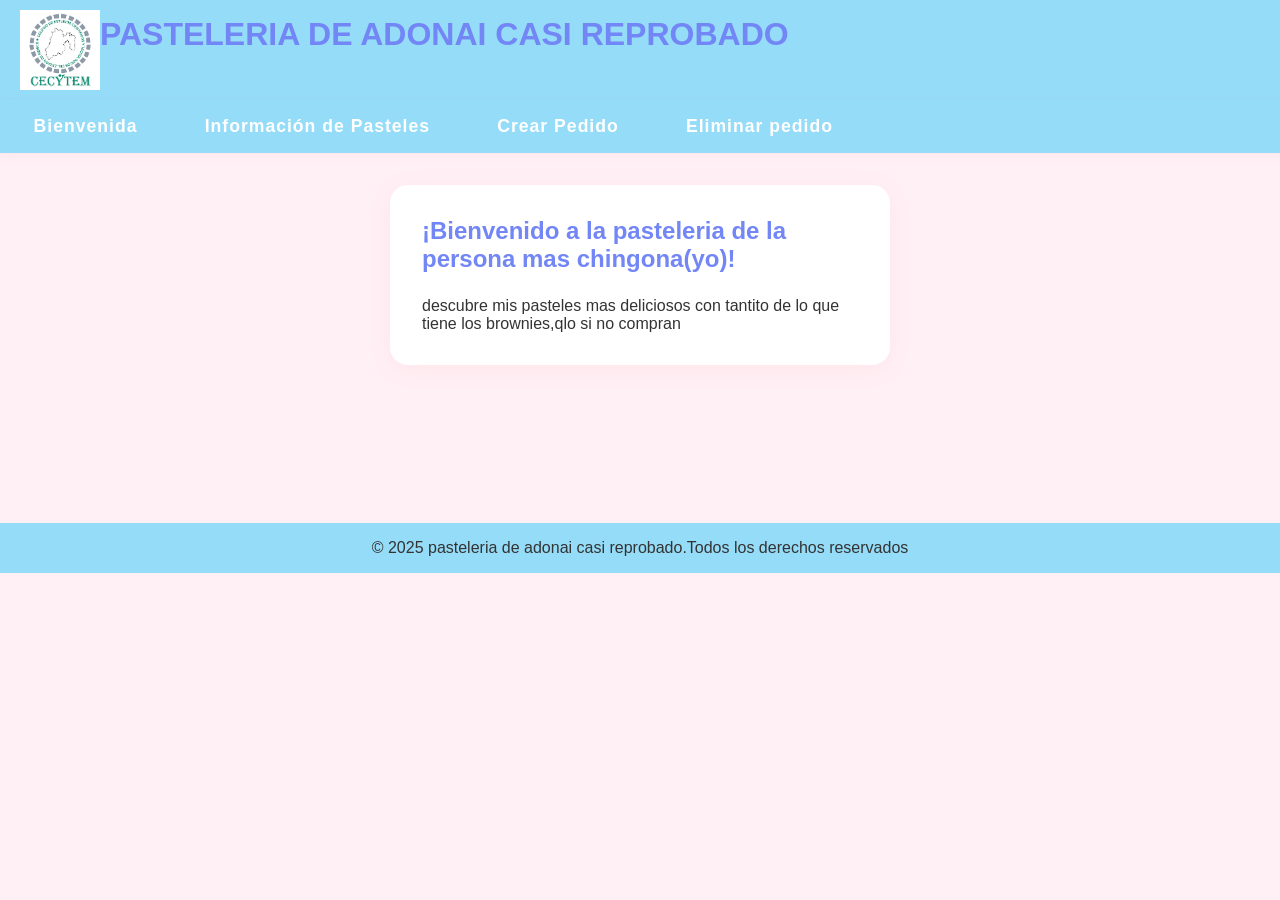
<file: index.html>
<!DOCTYPE html>
<html lang="es">
<head>
    <meta charset="UTF-8">
    <link rel="stylesheet" href="hoja.css">
    <title>Pastelería Dulce Sabor</title>
    <style>
        body { font-family: Arial, sans-serif; margin: 0; padding: 0; }
        nav { background: #95dcf8; padding: 1em; }
        nav a { color: #fff; margin: 0 1em; text-decoration: none; font-weight: bold; }
        section { display: none; padding: 2em; }
        section.active { display: block; }
        h1, h2 { color: #7286f6; }
        form label { display: block; margin-top: 1em; }
        form input, form textarea, form select { width: 100%; padding: 0.5em; margin-top: 0.5em; }
        form button { margin-top: 1em; background: #9572f6; color: #fff; border: none; padding: 0.7em 2em; cursor: pointer; }
        .header-container{
            display: flex;
            align-items: center;
            background:#95dcf8 ;
            padding: 10px  20px;

        }
         .logo
    {width: 80px;
        height:auto;
        margin-rigth:15px;

    }
    h1{
        flex-grow: 1;
        text-align: auto;
        margin-right: 0;
    }

        
    </style>
    <div class="header-container">
    <img src="img/logo.png" alt="logo1" class="logo">
    <h1>PASTELERIA DE ADONAI CASI REPROBADO</h1>
</div>

</head>
<body>
    





    <nav>
        <a href="#" onclick="mostrar('bienvenida')">Bienvenida</a>
        <a href="#" onclick="mostrar('informacion')">Información de Pasteles</a>
        <a href="#" onclick="mostrar('pedido')">Crear Pedido</a>
         <a href="eliminar1.html" onclick="mostrar('Eliminar pedido')">Eliminar pedido</a>
    </nav>

    <section id="bienvenida" class="active">
        <h1>¡Bienvenido a la pasteleria de la persona mas chingona(yo)!</h1>
        <p>descubre mis pasteles mas deliciosos con tantito de lo que tiene los brownies,qlo si no compran</p>
    </section>

    <section id="informacion">
        <h2>LOS PASTELES DE LA FELICIDAD SON:</h2>
        <ul>
            <li>
                <img src="img/chocolate.jpg" width="100" height="auto">
                <strong>Pastel de Chocolate:</strong> Bizcocho húmedo con cobertura de chocolate belga.</li>
            <li>
                <img src="img/vainilla.png" width="100" height="auto">
                <strong>Pastel de Vainilla:</strong> Clásico y esponjoso, decorado con crema de mantequilla.</li>
            <li>
                <img src="img/zanahoria.png" alt="pastel de zanahoria"width="100" height="auto">
                <strong>Pastel de Zanahoria:</strong> Con nueces y glaseado de queso crema.</li>
            <li>
                <img src="img/fresa.png" width="100" height="auto">
                <strong>Pastel de Fresa:</strong> Con crema batida y glaseado de nectar de miel.</li>
           
       
        </ul>
    </section>

    <section id="pedido">
        <h2>HACER PEDIDOS</h2>
        <form id="form1"name="form1" method="GET" action="insertar.php">
            <label for="nombre">NOMBRE:</label>
            <input type="text" id="nombre" name="nombre" required>

            <label for="pastel">TIPOS DE PASTELES MAGICOS:</label>
            <select id="pastel" name="pastel" required>
                <option value="">Seleccione...</option>
                <option value="chocolate">Chocolate</option>
                <option value="vainilla">Vainilla</option>
                <option value="zanahoria">Zanahoria</option>
                <option value="fresa">Fresa</option>
            </select>

            <label for="cantidad">Cantidad:</label>
            <input type="number" id="cantidad" name="cantidad" min="1" required>

            <label for="mensaje">Mensaje en el pastel (opcional):</label>
            <input type="text" id="mensaje" name="mensaje">

            <label for="dirección">Dirección de tu canton(pa pedrear tu casa):</label>
            <textarea id="dirección" name="dirección" required></textarea>

            <button type="submit">Enviar Pedido</button>
        </form>

       
    </section>

    <script>
        function mostrar(seccion) {
            document.querySelectorAll('section').forEach(s => s.classList.remove('active'));
            document.getElementById(seccion).classList.add('active');
        }
    </script>
<br>
<br>
<br>
<br>
<br>
<br>
<br>

    <footer style=" background: #95dcf8; padding: 1em; text-align: center;">
        <p>© 2025 pasteleria de adonai casi reprobado.Todos los derechos reservados</p>
    </footer>

</body>
</html>
</file>
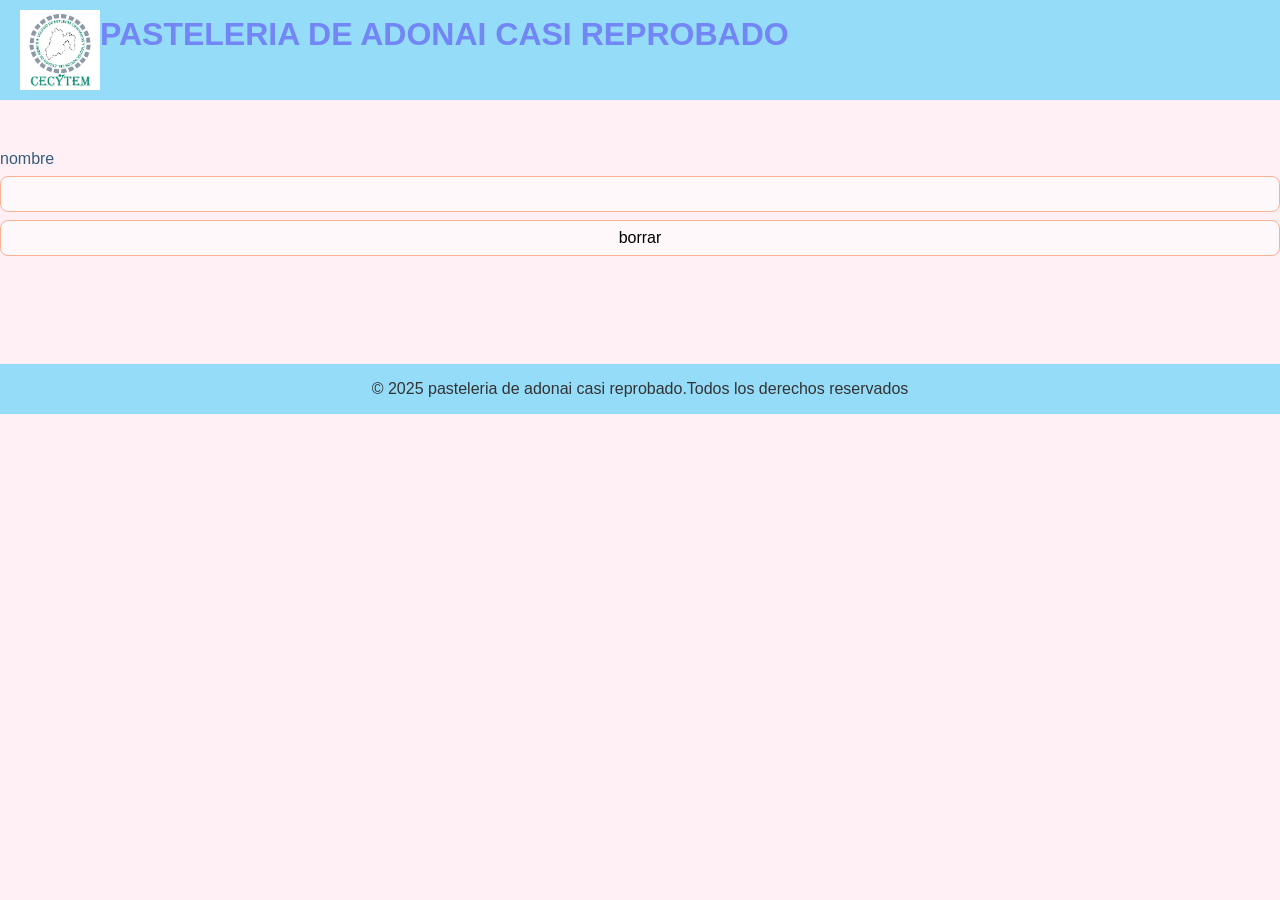
<file: eliminar1.html>
<!DOCTYPE html>
<html lang="es">
<head>
      <meta charset="UTF-8">
    <link rel="stylesheet" href="hoja.css">
    <title>Pastelería Dulce Sabor</title>
    <style>
        body { font-family: Arial, sans-serif; margin: 0; padding: 0; }
        nav { background: #95dcf8; padding: 1em; }
        nav a { color: #fff; margin: 0 1em; text-decoration: none; font-weight: bold; }
        section { display: none; padding: 2em; }
        section.active { display: block; }
        h1, h2 { color: #7286f6; }
        form label { display: block; margin-top: 1em; }
        form input, form textarea, form select { width: 100%; padding: 0.5em; margin-top: 0.5em; }
        form button { margin-top: 1em; background: #9572f6; color: #fff; border: none; padding: 0.7em 2em; cursor: pointer; }
        .header-container{
            display: flex;
            align-items: center;
            background:#95dcf8 ;
            padding: 10px  20px;

        }
         .logo
    {width: 80px;
        height:auto;
        margin-rigth:15px;

    }
    h1{
        flex-grow: 1;
        text-align: auto;
        margin-right: 0;
    }

        
    </style>
    <div class="header-container">
    <img src="logo.png" alt="logo1" class="logo">
    <h1>PASTELERIA DE ADONAI CASI REPROBADO</h1>
</div>

</head>
<body>
 <form id="form1" name="form1" method="GET" action="eliminar1.php">
            <p><label></label>&nbsp;<label><label></label> 
                <label>
                    nombre
                    <input type="text" name="nombre" id="nombre"/>
                </label> 
            </p>
            <p>
              <input type="submit" name="borrar" id="borrar" value="borrar"/>  
            </p>
    </form>
<br>
<br>
<br>
<br>
<br>
<br>

    <footer style=" background: #95dcf8; padding: 1em; text-align: center;">
        <p>© 2025 pasteleria de adonai casi reprobado.Todos los derechos reservados</p>
    </footer>

 </body>

</html>
</file>
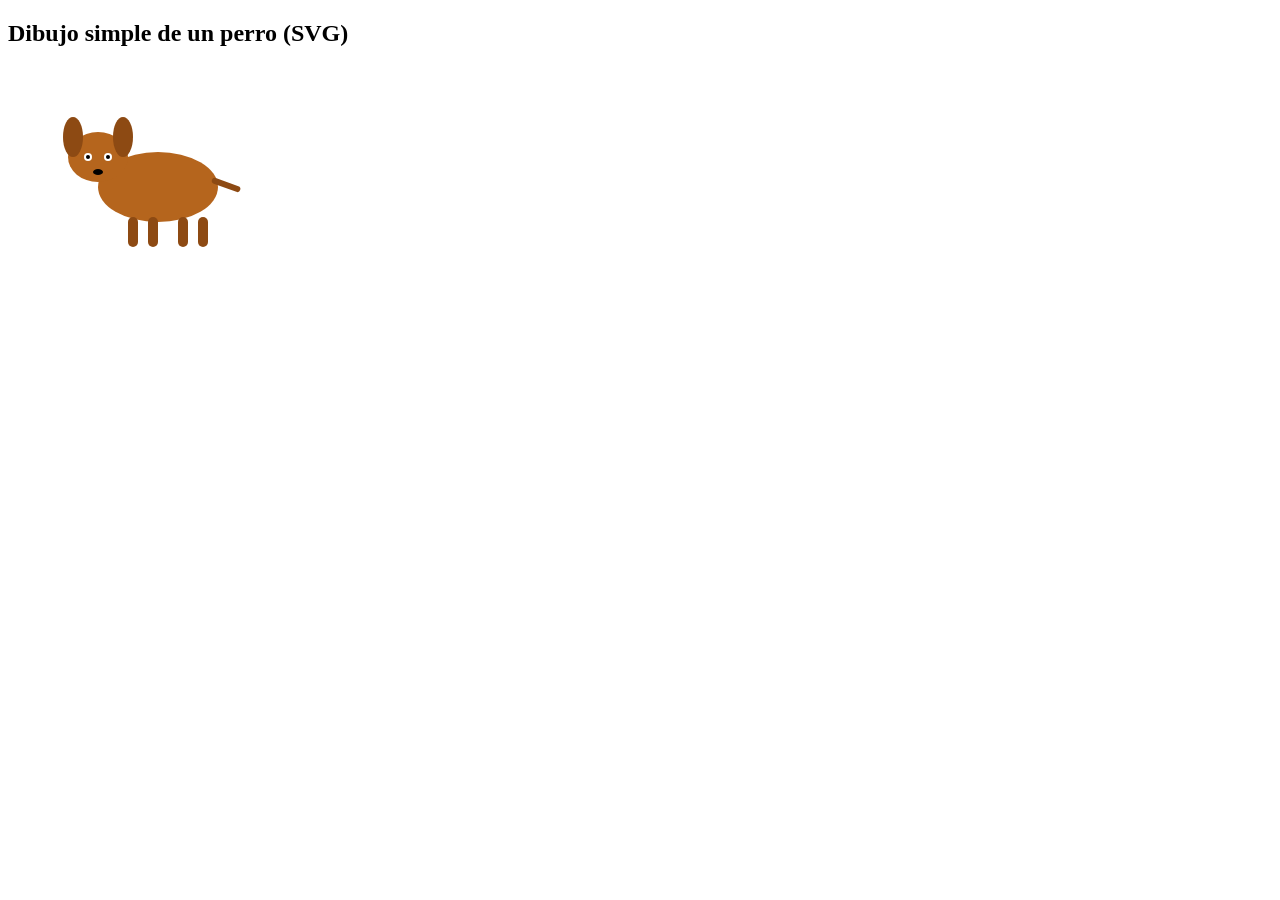
<file: otra.html>
<!DOCTYPE html>
<html lang="es">
<head>
  <meta charset="UTF-8">
  <title>Dibujo de un perro</title>
</head>
<body>
  <h2>Dibujo simple de un perro (SVG)</h2>
  <svg width="300" height="200">
    <!-- Cuerpo -->
    <ellipse cx="150" cy="120" rx="60" ry="35" fill="#b5651d"/>
    <!-- Cabeza -->
    <ellipse cx="90" cy="90" rx="30" ry="25" fill="#b5651d"/>
    <!-- Orejas -->
    <ellipse cx="65" cy="70" rx="10" ry="20" fill="#8d4a13"/>
    <ellipse cx="115" cy="70" rx="10" ry="20" fill="#8d4a13"/>
    <!-- Ojos -->
    <circle cx="80" cy="90" r="4" fill="#fff"/>
    <circle cx="100" cy="90" r="4" fill="#fff"/>
    <circle cx="80" cy="90" r="2" fill="#000"/>
    <circle cx="100" cy="90" r="2" fill="#000"/>
    <!-- Nariz -->
    <ellipse cx="90" cy="105" rx="5" ry="3" fill="#000"/>
    <!-- Cola -->
    <rect x="205" y="110" width="30" height="6" rx="3" fill="#8d4a13" transform="rotate(20 205 110)"/>
    <!-- Patas -->
    <rect x="120" y="150" width="10" height="30" rx="5" fill="#8d4a13"/>
    <rect x="170" y="150" width="10" height="30" rx="5" fill="#8d4a13"/>
    <rect x="140" y="150" width="10" height="30" rx="5" fill="#8d4a13"/>
    <rect x="190" y="150" width="10" height="30" rx="5" fill="#8d4a13"/>
  </svg>
</body>
</html>
</file>
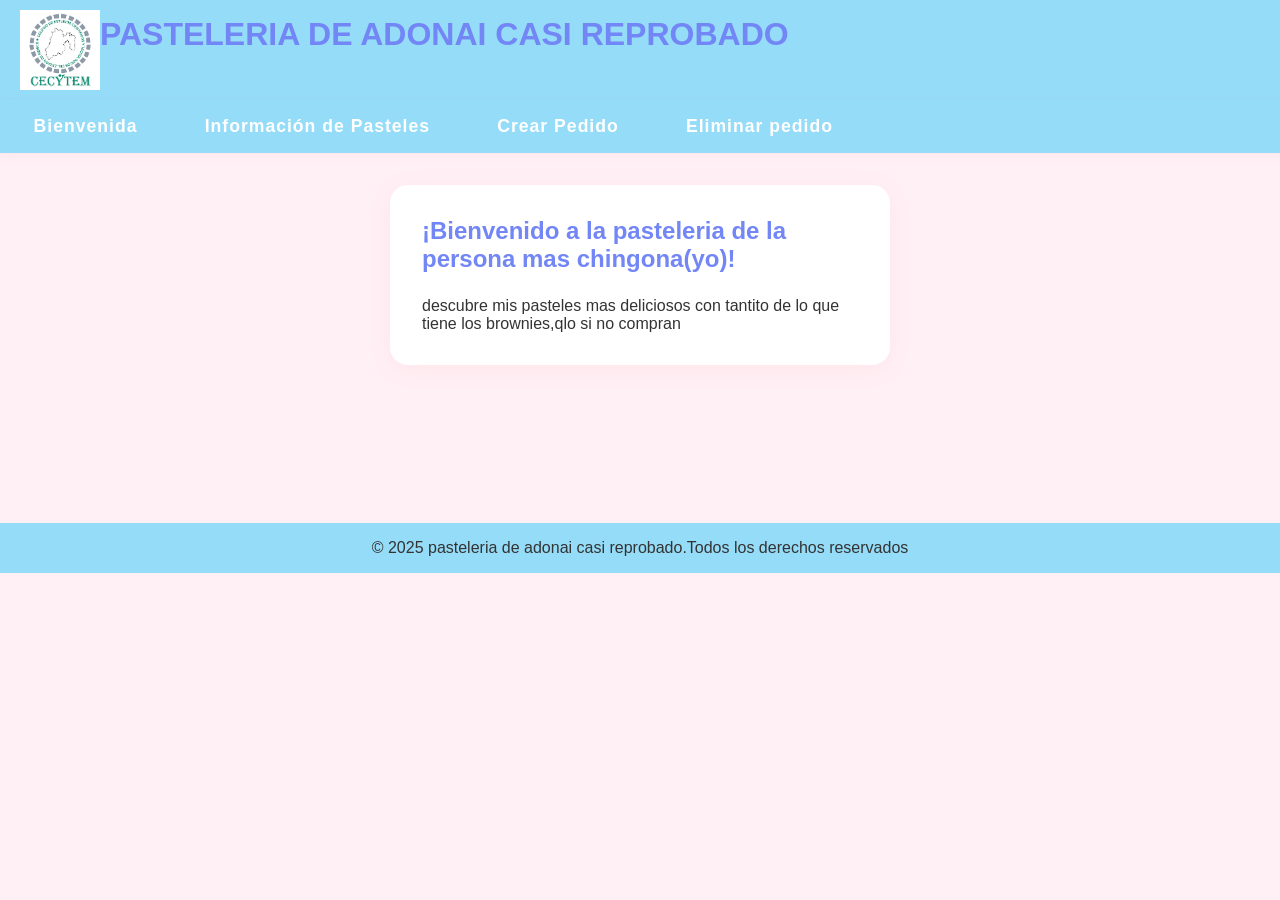
<file: pasteleria.html>
<!DOCTYPE html>
<html lang="es">
<head>
    <meta charset="UTF-8">
    <link rel="stylesheet" href="hoja.css">
    <title>Pastelería Dulce Sabor</title>
    <style>
        body { font-family: Arial, sans-serif; margin: 0; padding: 0; }
        nav { background: #95dcf8; padding: 1em; }
        nav a { color: #fff; margin: 0 1em; text-decoration: none; font-weight: bold; }
        section { display: none; padding: 2em; }
        section.active { display: block; }
        h1, h2 { color: #7286f6; }
        form label { display: block; margin-top: 1em; }
        form input, form textarea, form select { width: 100%; padding: 0.5em; margin-top: 0.5em; }
        form button { margin-top: 1em; background: #9572f6; color: #fff; border: none; padding: 0.7em 2em; cursor: pointer; }
        .header-container{
            display: flex;
            align-items: center;
            background:#95dcf8 ;
            padding: 10px  20px;

        }
         .logo
    {width: 80px;
        height:auto;
        margin-rigth:15px;

    }
    h1{
        flex-grow: 1;
        text-align: auto;
        margin-right: 0;
    }

        
    </style>
    <div class="header-container">
    <img src="logo.png" alt="logo1" class="logo">
    <h1>PASTELERIA DE ADONAI CASI REPROBADO</h1>
</div>

</head>
<body>
    





    <nav>
        <a href="#" onclick="mostrar('bienvenida')">Bienvenida</a>
        <a href="#" onclick="mostrar('informacion')">Información de Pasteles</a>
        <a href="#" onclick="mostrar('pedido')">Crear Pedido</a>
         <a href="eliminar1.html" onclick="mostrar('Eliminar pedido')">Eliminar pedido</a>
    </nav>

    <section id="bienvenida" class="active">
        <h1>¡Bienvenido a la pasteleria de la persona mas chingona(yo)!</h1>
        <p>descubre mis pasteles mas deliciosos con tantito de lo que tiene los brownies,qlo si no compran</p>
    </section>

    <section id="informacion">
        <h2>LOS PASTELES DE LA FELICIDAD SON:</h2>
        <ul>
            <li><strong>Pastel de Chocolate:</strong> Bizcocho húmedo con cobertura de chocolate belga.</li>
            <li><strong>Pastel de Vainilla:</strong> Clásico y esponjoso, decorado con crema de mantequilla.</li>
            <li><strong>Pastel de Zanahoria:</strong> Con nueces y glaseado de queso crema.</li>
            <li><strong>Pastel de Fresa:</strong> Con crema batida y glaseado de nectar de miel.</li>
       
        </ul>
    </section>

    <section id="pedido">
        <h2>HACER PEDIDOS</h2>
        <form id="form1"name="form1" method="GET" action="insertar.php">
            <label for="nombre">NOMBRE:</label>
            <input type="text" id="nombre" name="nombre" required>

            <label for="pastel">TIPOS DE PASTELES MAGICOS:</label>
            <select id="pastel" name="pastel" required>
                <option value="">Seleccione...</option>
                <option value="chocolate">Chocolate</option>
                <option value="vainilla">Vainilla</option>
                <option value="zanahoria">Zanahoria</option>
                <option value="fresa">Fresa</option>
            </select>

            <label for="cantidad">Cantidad:</label>
            <input type="number" id="cantidad" name="cantidad" min="1" required>

            <label for="mensaje">Mensaje en el pastel (opcional):</label>
            <input type="text" id="mensaje" name="mensaje">

            <label for="dirección">Dirección de tu canton(pa pedrear tu casa):</label>
            <textarea id="dirección" name="dirección" required></textarea>

            <button type="submit">Enviar Pedido</button>
        </form>

       
    </section>

    <script>
        function mostrar(seccion) {
            document.querySelectorAll('section').forEach(s => s.classList.remove('active'));
            document.getElementById(seccion).classList.add('active');
        }
    </script>
<br>
<br>
<br>
<br>
<br>
<br>
<br>

    <footer style=" background: #95dcf8; padding: 1em; text-align: center;">
        <p>© 2025 pasteleria de adonai casi reprobado.Todos los derechos reservados</p>
    </footer>

</body>
</html>
</file>
<file: hoja.css>
/* Reset básico */
* {
    box-sizing: border-box;
    margin: 0;
    padding: 0;
}

body {
    font-family: 'Segoe UI', Arial, sans-serif;
    background: #fff0f5;
    color: #333;
    min-height: 100vh;
}

nav {
    background: linear-gradient(90deg, #0feef2 60%, #996dea 100%);
    padding: 1.2em 2em;
    box-shadow: 0 2px 8px rgba(246, 114, 128, 0.08);
    display: flex;
    gap: 2em;
}

nav a {
    color: #fff;
    text-decoration: none;
    font-weight: bold;
    font-size: 1.1em;
    letter-spacing: 1px;
    transition: color 0.2s;
    position: relative;
}

nav a:hover, nav a:focus {
    color: #355c7d;
}

section {
    display: none;
    padding: 2.5em 2em;
    max-width: 500px;
    margin: 2em auto;
    background: #fff;
    border-radius: 18px;
    box-shadow: 0 4px 24px rgba(246, 114, 128, 0.08);
    animation: fadeIn 0.7s;
}

section.active {
    display: block;
}

@keyframes fadeIn {
    from { opacity: 0; transform: translateY(20px);}
    to { opacity: 1; transform: translateY(0);}
}

h1, h2 {
    color: #f67280;
    margin-bottom: 1em;
    font-family: 'Segoe UI', Arial, sans-serif;
}

ul {
    margin-left: 1.5em;
    margin-bottom: 1.5em;
}

li {
    margin-bottom: 0.8em;
    font-size: 1.05em;
}

form label {
    display: block;
    margin-top: 1.2em;
    font-weight: 500;
    color: #355c7d;
}

form input, form textarea, form select {
    width: 100%;
    padding: 0.7em;
    margin-top: 0.4em;
    border: 1.5px solid #f8b195;
    border-radius: 8px;
    font-size: 1em;
    background: #fff8fa;
    transition: border 0.2s;
}

form input:focus, form textarea:focus, form select:focus {
    border-color: #f67280;
    outline: none;
}

form button {
    margin-top: 2em;
    background: linear-gradient(90deg, #f67280 60%, #f8b195 100%);
    color: #fff;
    border: none;
    padding: 0.9em 2.5em;
    border-radius: 8px;
    font-size: 1.1em;
    font-weight: bold;
    cursor: pointer;
    box-shadow: 0 2px 8px rgba(246, 114, 128, 0.10);
    transition: background 0.2s, transform 0.1s;
}

form button:hover {
    background: linear-gradient(90deg, #f8b195 60%, #f67280 100%);
    transform: translateY(-2px) scale(1.03);
}

textarea {
    min-height: 70px;
    resize: vertical;
}

@media (max-width: 600px) {
    section {
        padding: 1.2em 0.5em;
        max-width: 98vw;
</file>
